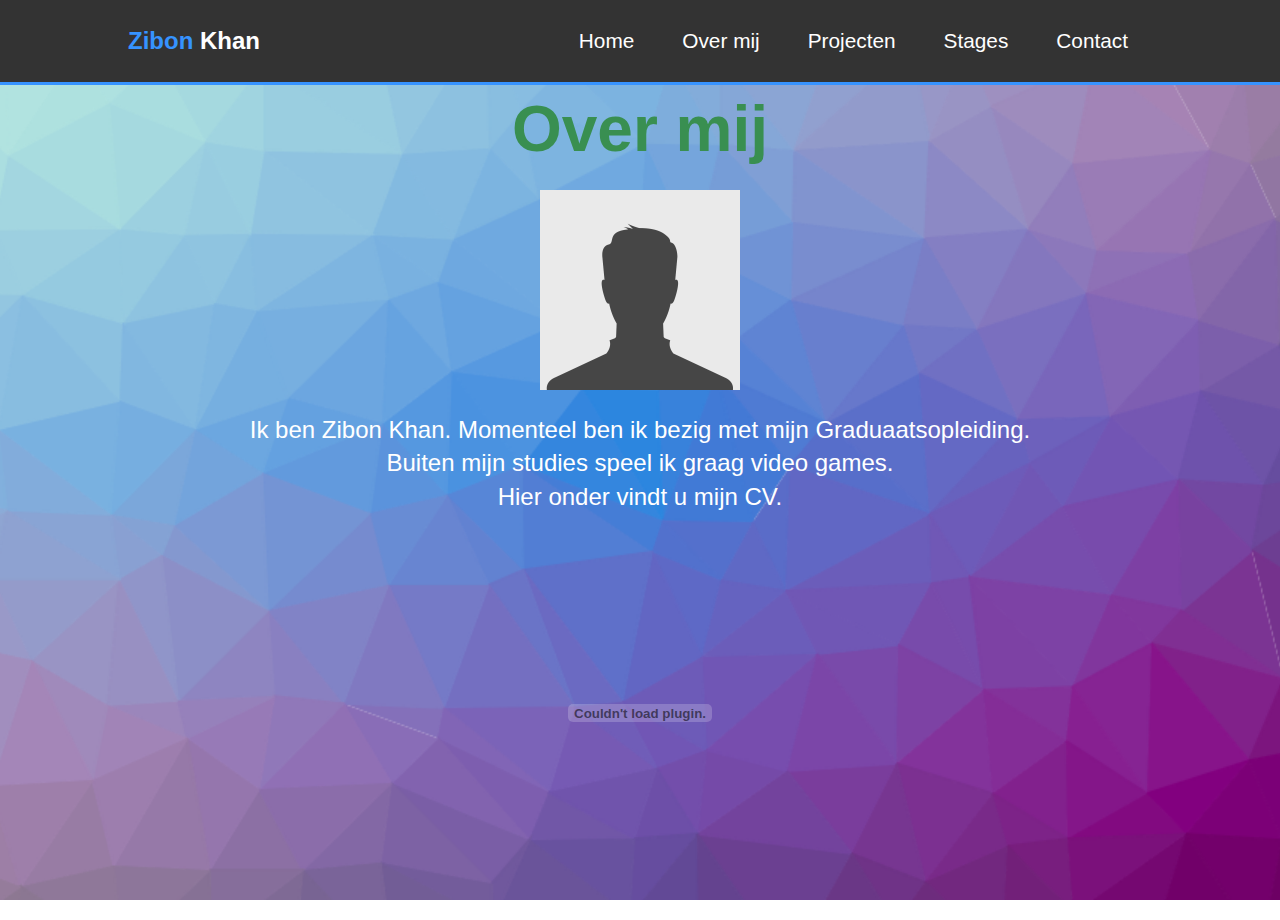
<file: over mij.html>
<!DOCTYPE html>
<html>
    <head>
        <meta charset="UTF-8">
        <meta name="viewport" content="device-width, initial-scale=1.0">
        <title>Zibon Khan</title>
        <link rel="stylesheet" href="over mij.css">
    </head>
    <body>
        <nav id="navbar">
            <h2><a href="index.html"><span class="text-primary">Zibon</span> Khan</a></h2>
            <ul>
                <li><a href="index.html">Home</a></li>
                <li><a href="over mij.html">Over mij</a></li>
                <li><a href="projecten.html">Projecten</a></li>
                <li><a href="#stages">Stages</a></li>
                <li><a href="#contact">Contact</a></li>
            </ul>
        </nav>

    <div class="container">
            <h1>Over mij</h1>
            <div class="image">
                <img src="./images/profile pic.jpg" width="200" height="200" alt="Mijn foto">
            </div>
            <p>
                Ik ben Zibon Khan. Momenteel ben ik bezig met mijn Graduaatsopleiding. 
            </p>
            <p>
                Buiten mijn studies speel ik graag video games. 
            </p>
            <p>Hier onder vindt u mijn CV.</p>
            <embed src="./misc/CV.pdf" type="application/pdf" width="80%" height="400">
            </div>
</body>
</html>
</file>
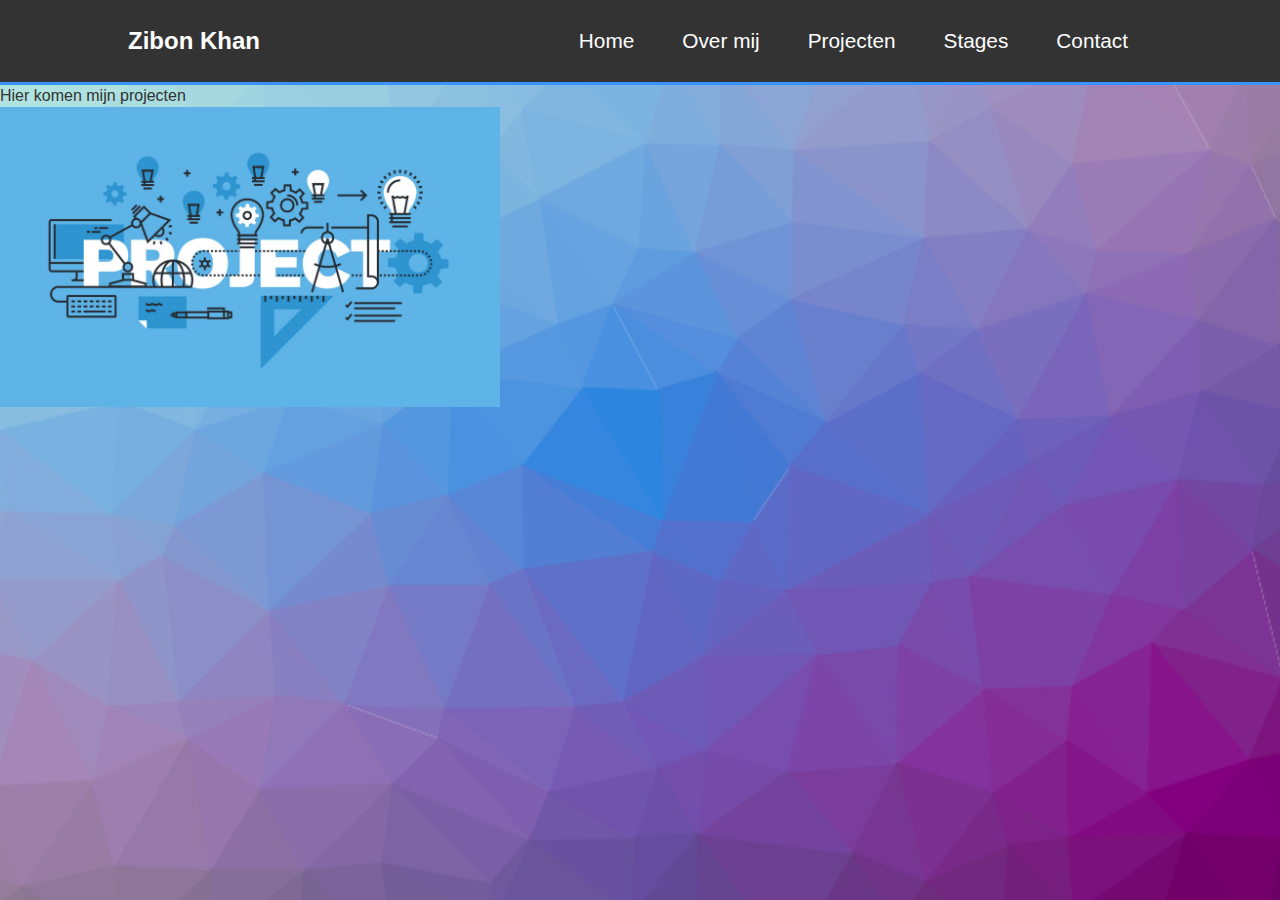
<file: projecten.html>
<!DOCTYPE html>
<html>
    <head>
        <meta charset="UTF-8">
        <meta name="viewport" content="device-width, initial-scale=1.0">
        <title>Zibon Khan</title>
        <link rel="stylesheet" href="projecten.css">
    </head>
    <body>
        <nav id="navbar">
            <h2><a href="index.html"><span class="text-primary">Zibon</span> Khan</a></h2>
            <ul>
                <li><a href="index.html">Home</a></li>
                <li><a href="over mij.html">Over mij</a></li>
                <li><a href="projecten.html">Projecten</a></li>
                <li><a href="#stages">Stages</a></li>
                <li><a href="#contact">Contact</a></li>
            </ul>
        </nav>

        <div class="container">
        <p>
            Hier komen mijn projecten
        </p>
    </div>

    <div class="image">
        <img src="./images/projecten.jpg" width="500" height="300" alt="Stock foto">
    </div>
        </body>
</file>
<file: over mij.css>
* {
    margin: 0;
    padding: 0;
    box-sizing: border-box;
}

body {
    background: url(./images/background.png) no-repeat center center/cover;
    height: 100vh;
    font-family: Arial, Helvetica, sans-serif;
    line-height: 1.4;
    color: #333;
    overflow-x: hidden;
}

.container {
    max-width: 1100px;
    margin: auto;
}

.text-primary {
    color: #3693ff;
}

#navbar {
    display: flex;
    justify-content: space-between;
    background: #333;
    color: #fff;
    padding: 1.5rem 8rem;
    position: sticky;
    top: 0;
    z-index: 1;
    border-bottom: 3px solid #3693ff;
}

#navbar h2 a{
    color: #fff;
    text-decoration: none;
}

#navbar ul {
    display: flex;
    align-items: center;
    list-style: none;
}

#navbar li a {
    text-decoration: none;
    color: #fff;
    padding: 1rem;
    font-size: 1.3rem;
    margin: 0 0.5rem;
    border-radius: 5px;
    transition: background-color 0.1s;
}

#navbar li a:hover {
    background-color: #3693ff;
}

.container {
    max-width: 1100px;
    margin: 0 auto;
    padding: 0 3rem;
    text-align: center;
}

h1 {
    color: #398f51;
    font-size: 4em;
    font-weight: 700;
    margin-bottom: 1rem;
}

.image {
    margin-bottom: 1rem;
   
}

p {
    font-size: 1.5rem;
    color: #fff;
}
</file>
<file: projecten.css>
* {
    margin: 0;
    padding: 0;
    box-sizing: border-box;
}

body {
    background: url(./images/background.png) no-repeat center center/cover;
    height: 100vh;
    font-family: Arial, Helvetica, sans-serif;
    line-height: 1.4;
    color: #333;
    overflow-x: hidden;
}

#navbar {
    display: flex;
    justify-content: space-between;
    background: #333;
    color: #fff;
    padding: 1.5rem 8rem;
    position: sticky;
    top: 0;
    z-index: 1;
    border-bottom: 3px solid #3693ff;
}

#navbar h2 a{
    color: #fff;
    text-decoration: none;
}

#navbar ul {
    display: flex;
    align-items: center;
    list-style: none;
}

#navbar li a {
    text-decoration: none;
    color: #fff;
    padding: 1rem;
    font-size: 1.3rem;
    margin: 0 0.5rem;
    border-radius: 5px;
    transition: background-color 0.1s;
}

#navbar li a:hover {
    background-color: #3693ff;
}
</file>
